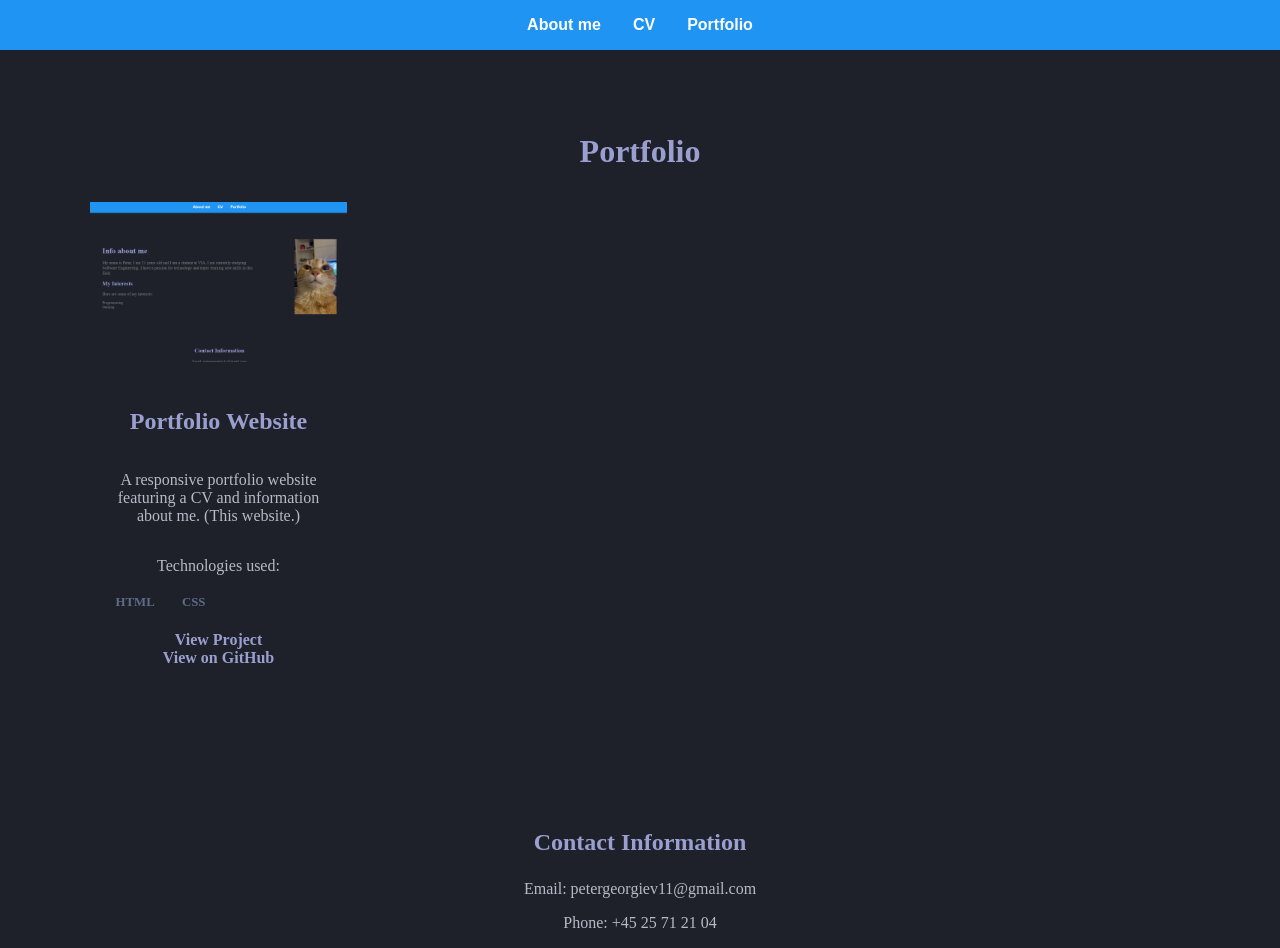
<file: portfolio.html>
<!DOCTYPE html>
<html lang="en">

<head>
    <meta charset="UTF-8">
    <meta name="viewport" content="width=device-width, initial-scale=1.0">
    <title>Portfolio | Petar</title>
    <link rel="stylesheet" href="style.css"/>
</head>

<body>
    <header>
        <nav>
            <ul>
                <li><a href="index.html">About me</a></li>
                <li><a href="cv.html">CV</a></li>
                <li><a class="active" href="portfolio.html">Portfolio</a></li>
            </ul>
        </nav>
    </header>
    
    <main class="portfolio-page">
        <h1>Portfolio</h1>

        <section class ="portfolio-grid">
            <article class="project-card">
                <img src="img/portfolio-preview.png" alt="Project 1 preview">
                <div class="project-info">
                    <h2>Portfolio Website</h2>
                    <p>A responsive portfolio website featuring a CV and information about me. (This website.) </p>
                    <p>Technologies used:</p>
                    <ul class="tech-list">
                        <li>HTML</li>
                        <li>CSS</li>
                    </ul>
                    <a href="index.html">View Project</a>
                    <a href="https://github.com/BgBro110/Portfolio">View on GitHub</a>
                </div>
            </article>
        </section>
    </main>
    
    <footer class="footer">
        <h3>Contact Information</h3>
        <p>Email: petergeorgiev11@gmail.com</p>
        <p>Phone: +45 25 71 21 04</p>
    </footer>
</body>
</html>
</file>
<file: style.css>
:root {
    --background-color: #1e2129;
    --primary-color: #b6bbc5;
    --secondary-color: #9a9fd0;
    --tetriary-color: #5e6b89;
}

body {
    min-height: 100vh;
    display: flex;
    flex-direction: column;
    margin: 0;
    padding-top: 3rem;
    background-color: var(--background-color);
    text-align: center;
    color: var(--primary-color);
}

body ul {
    list-style-type: none;
    padding: 0;
}

main {
    flex: 1;
}

.footer h3 {
    color: var(--secondary-color);
    font-size: 1.5rem;
}

/* About me style */

.about-layout {
    padding-left: 2rem;
    padding-right: 2rem;
    max-width: 900px;
    margin: 2rem 1rem;
    display: grid;
    grid-template-columns: 1fr;
    gap: 1rem;
    align-items: center;
    text-align: left;
}

.about-layout h1, .about-layout h2 {
    color: var(--secondary-color);
}

.about-image{
    justify-self: end;
    order: -1;
}

.about-image img {
    margin: 0;
    justify-self: end;
    width: 100%;
    max-width: 180px;
    height: auto;
}

.about-text p {
    line-height: 1.25;
    margin-bottom: 1rem;
    font-size: 1.1rem;
}

nav {
    display: flex;
    flex-wrap: wrap;
    justify-content: center;
    position: fixed;
    top: 0;
    width: 100%;
    margin: auto;
    font-family: sans-serif;
    font-weight: bold;
    background: #2094f3;
}

nav ul {
    margin: 0;
    padding: 0;
    display: flex;
    flex-wrap: wrap;
    justify-content: center;
    list-style: none;
}

nav a {
    text-decoration: none;
    color: #feffff;
    padding: 1rem;
    display: block;
}

nav a:hover {
    background: #1976d275;
}

/* CV Page Styles */

.cv-page {
    display: grid;
    grid-template-columns: 1fr;
    gap: 2rem;
    max-width: 1100px;
    margin: 0 auto;
    padding: 0 1rem;
}

.cv-page h2, .cv-page h1 {
    color: var(--secondary-color);
}

.cv-sidebar {
    display: flex;
    flex-direction: column;
    align-items: center;
    text-align: left;
    background: var(--background-color);
    padding: 1.5rem;
}

.cv-photo {
    width: 180px;
    height: 180px;
    object-fit: cover;
    border-radius: 50%;
    border: 3px solid var(--primary-color);
    margin-bottom: 1rem;
}

.cv-content {
    display: grid;
    gap: 1.5rem;
}

.cv-section {
    padding: 1rem 0;
    border-bottom: 1px solid var(--primary-color);
}


/* Portfolio Page Styles */


.portfolio-page {
    max-width: 1100px;
    margin: 4rem auto;
    padding: 0 1rem;
}

.portfolio-page h1 {
    color: var(--secondary-color);
}

.portfolio-grid {
    display: grid;
    grid-template-columns: repeat(auto-fill, minmax(220px, 1fr));
    gap: 1.5rem;
    align-items: stretch;
}

.project-card {
    background: var(--background-color);
    border-radius: 12px;
    overflow: hidden;
    display: flex;
    flex-direction: column;
    height: 100%;
}

.project-card img {
    width: 100%;
    height: 180px;
    object-fit: contain;
    display: block;
}

.project-info {
    padding: 1rem;
    display: flex;
    flex-direction: column;
    flex: 1;
}

.project-info a {
    margin-top: auto;
}

.tech-list {
    list-style: none;
    display: flex;
    flex-wrap: wrap;
    gap: 0.5rem;
    padding: 0;
    margin: 0 0 1rem;
}

.tech-list li {
    background: var(--background-color);
    color: var(--primary-color);
    padding: 0.3rem 0.6rem;
    border-radius: 999px;
    font-size: 0.8rem;
}

.project-info a {
    color: var(--secondary-color);
    text-decoration: none;
    font-weight: bold;
}

.project-info h2 {
    color: var(--secondary-color);
    text-decoration: none;
    font-weight: bold;
}

.project-info a:hover {
    background: #2d3347;
}

.tech-list li{
    color: var(--tetriary-color);
    font-weight: bold;
}

@media (min-width: 768px) {
    .about-layout {
        grid-template-columns: 2fr 1fr;
        margin: 4rem auto;
    }

    .about-image {
        order: 0;
    }

    .cv-page {
        grid-template-columns: 300px 1fr;
    }
}

@media (min-width: 1024px) {
    .about-layout {
        max-width: 1000px;
    }

    .cv-page {
        grid-template-columns: 340px 1fr;
    }

    .portfolio-grid {
        grid-template-columns: repeat(4, minmax(0, 1fr));
    }
}
</file>
